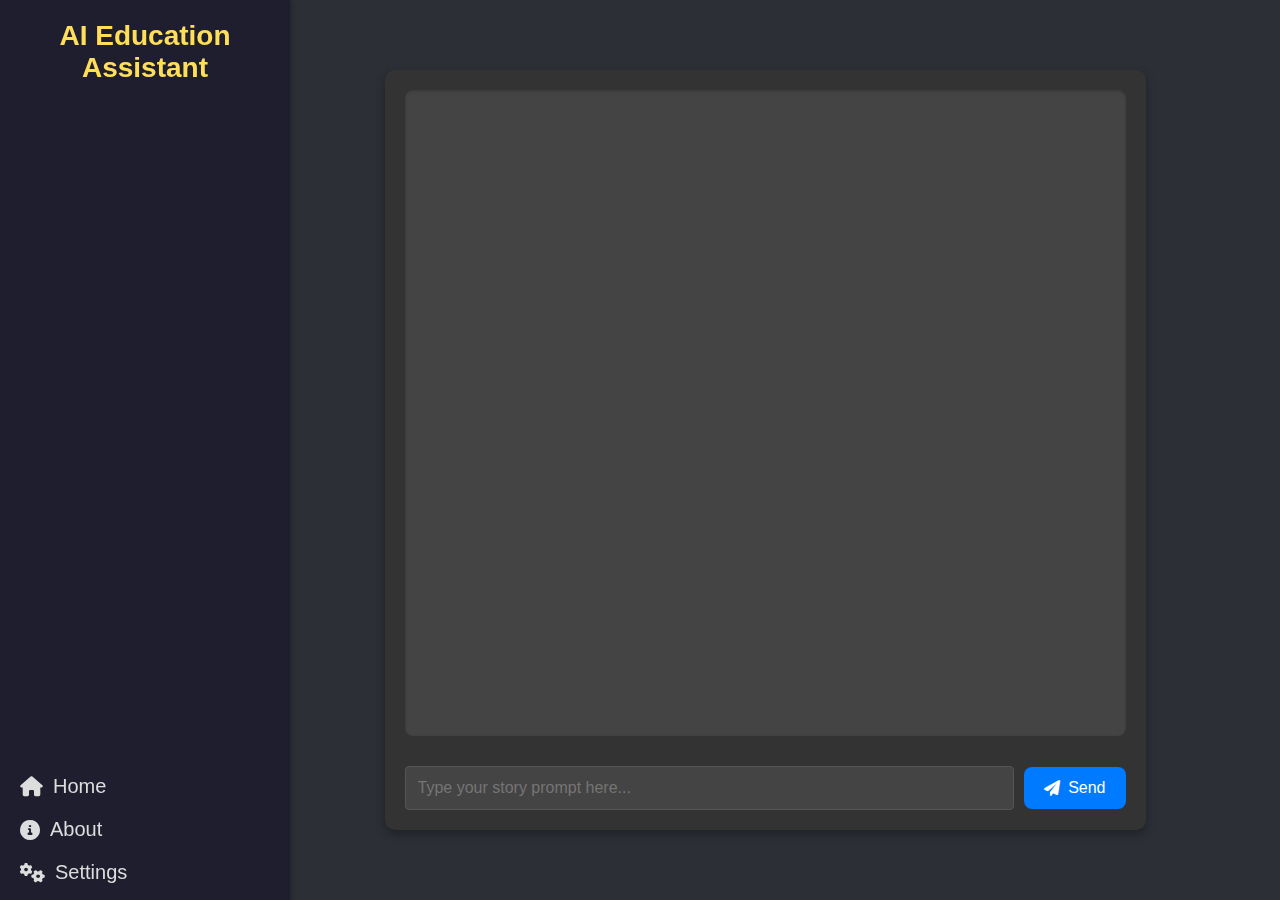
<file: Edu_assistant/templates/Story.html>
<!DOCTYPE html>
<html lang="en">
<head>
    <meta charset="UTF-8">
    <meta name="viewport" content="width=device-width, initial-scale=1.0">
    <title>AI Education Assistant</title>
    <link href="https://cdnjs.cloudflare.com/ajax/libs/font-awesome/6.0.0-beta3/css/all.min.css" rel="stylesheet">
    <style>
        body {
            font-family: 'Arial', sans-serif;
            background-color: #2c2f36; /* Dark background */
            color: #f0f0f0; /* Light text color */
            margin: 0;
            display: flex;
        }

        /* Sidebar styles */
        .sidebar {
            width: 250px;
            background-color: #1e1e2f; /* Darker sidebar */
            color: #fff;
            position: fixed;
            height: 100%;
            padding: 20px;
            box-shadow: 2px 0 5px rgba(0, 0, 0, 0.2);
            display: flex;
            flex-direction: column;
            justify-content: space-between;
        }

        .sidebar h2 {
            margin: 0 0 20px;
            font-size: 28px;
            font-weight: bold;
            color: #ffde59; /* Golden color for title */
            text-align: center;
        }

        .sidebar ul {
            list-style: none;
            padding: 0;
        }

        .sidebar ul li {
            margin: 20px 0;
        }

        .sidebar ul li a {
            color: #ddd;
            text-decoration: none;
            font-size: 20px;
            display: flex;
            align-items: center;
            transition: color 0.3s ease;
            font-weight: 500;
        }

        .sidebar ul li a i {
            margin-right: 10px;
        }

        .sidebar ul li a:hover {
            color: #ffde59;
            transform: scale(1.05); /* Slightly enlarge on hover */
        }

        /* Main container styles */
        .main-container {
            flex: 1;
            margin-left: 250px;
            display: flex;
            justify-content: center;
            align-items: center;
            height: 100vh;
            background-color: #2c2f36;
        }

        .chat-container {
            width: 70%;
            height: 80%;
            padding: 20px;
            background-color: #333;
            border-radius: 10px;
            box-shadow: 0 4px 10px rgba(0, 0, 0, 0.3);
            display: flex;
            flex-direction: column;
        }

        .chat-box {
            flex: 1;
            overflow-y: auto;
            border: none;
            padding: 10px;
            margin-bottom: 10px;
            background-color: #444;
            border-radius: 8px;
            box-shadow: inset 0 1px 3px rgba(0, 0, 0, 0.2);
        }

        .chat-box p {
            margin: 10px 0;
            font-size: 18px;
        }

        /* User message styling with glowing effect */
        .user {
            text-align: right;
            font-weight: bold;
            color: #00f7ff; /* Neon Blue */
            font-size: 20px;
            text-shadow: 0 0 5px #000000, 0 0 10px #00f7ff, 0 0 15px #000000, 0 0 20px #443232; /* Strong glowing effect */
        }

        /* Bot message styling with shiny effect */
        .bot {
            text-align: left;
            font-weight: normal;
            color: #c6ff00; /* Neon Green */
            font-size: 20px;
            text-shadow: 0 0 5px #c6ff00, 0 0 10px #c6ff00, 0 0 15px #c6ff00, 0 0 20px #c6ff00; /* Strong glowing effect */
        }

        .story-title {
            font-size: 2em;
            font-weight: 700;
            color: #ffde59; /* Golden color */
            text-align: center;
            margin: 20px 0;
            text-shadow: 2px 2px 5px rgba(0, 0, 0, 0.3);
            font-family: 'Arial', sans-serif;
        }

        .input-container {
            display: flex;
            align-items: center;
            margin-top: 20px;
        }

        input[type="text"] {
            flex: 1;
            padding: 12px;
            border: 1px solid #555;
            border-radius: 4px;
            background-color: #444;
            color: #f0f0f0;
            font-size: 16px;
            margin-right: 10px;
            transition: all 0.3s ease;
        }

        input[type="text"]:focus {
            border-color: #ffde59;
            outline: none;
        }

        button {
            padding: 12px 20px;
            background-color: #007bff;
            color: white;
            border: none;
            border-radius: 8px;
            cursor: pointer;
            transition: background-color 0.3s ease, transform 0.2s ease;
            font-size: 16px;
            display: flex;
            align-items: center;
        }

        button i {
            margin-right: 8px;
        }

        button:hover {
            background-color: #0056b3;
            transform: translateY(-2px);
        }

        .story-image-card {
            border: 1px solid #444;
            border-radius: 8px;
            padding: 10px;
            margin: 10px 0;
            background-color: #333;
            box-shadow: 0 2px 4px rgba(0, 0, 0, 0.2);
        }

        .story-image {
            width: 100%;
            height: auto;
            border-radius: 4px;
        }
    </style>
</head>
<body>

    <!-- Sidebar -->
    <div class="sidebar">
        <h2>AI Education Assistant</h2>
        <ul>
            <li><a href="#"><i class="fas fa-home"></i> Home</a></li>
            <li><a href="#"><i class="fas fa-info-circle"></i> About</a></li>
            <li><a href="#"><i class="fas fa-cogs"></i> Settings</a></li>
        </ul>
    </div>

    <!-- Main Container -->
    <div class="main-container">
        <div class="chat-container">
            <div class="chat-box" id="chatBox"></div>
            <div class="input-container">
                <input type="text" id="promptInput" placeholder="Type your story prompt here...">
                <button id="sendButton"><i class="fas fa-paper-plane"></i> Send</button>
            </div>
        </div>
    </div>

    <script>
        document.getElementById('sendButton').addEventListener('click', sendPrompt);
        document.getElementById('promptInput').addEventListener('keypress', function(event) {
            if (event.key === 'Enter') {
                sendPrompt();
            }
        });

        function sendPrompt() {
            const prompt = document.getElementById('promptInput').value;
            if (!prompt.trim()) return;

            const chatBox = document.getElementById('chatBox');

            // Display user input in chat
            chatBox.innerHTML += `<p class="user">You: ${prompt}</p>`;
            document.getElementById('promptInput').value = '';

            // Scroll to the bottom
            chatBox.scrollTop = chatBox.scrollHeight;

            // Send the prompt to the Flask backend
            fetch('/generate_story', {
                method: 'POST',
                headers: {
                    'Content-Type': 'application/json',
                },
                body: JSON.stringify({ prompt: prompt }),
            })
            .then(response => response.json())
            .then(data => {
                if (data.message) {
                    chatBox.innerHTML += `<p class="bot">Bot: ${data.message}</p>`;
                } else if (data[0].title) {
                    chatBox.innerHTML += `<p class="story-title">${data[0].title}</p>`;
                    data.slice(1).forEach(item => {
                        if (item.image) {
                            const timestamp = new Date().getTime();
                            chatBox.innerHTML += `
                            <div class="story-image-card">
                                <img src="${item.image}?${timestamp}" class="story-image" alt="Story Image">
                                <p class="bot">${item.story_part}</p>
                            </div>`;
                        } else {
                            chatBox.innerHTML += `<p class="bot">${item.story_part}</p>`;
                        }
                    });
                } else {
                    chatBox.innerHTML += `<p class="bot">Bot: Something went wrong. Please try again.</p>`;
                }
                chatBox.scrollTop = chatBox.scrollHeight;
            });
        }
    </script>

</body>
</html>
</file>
